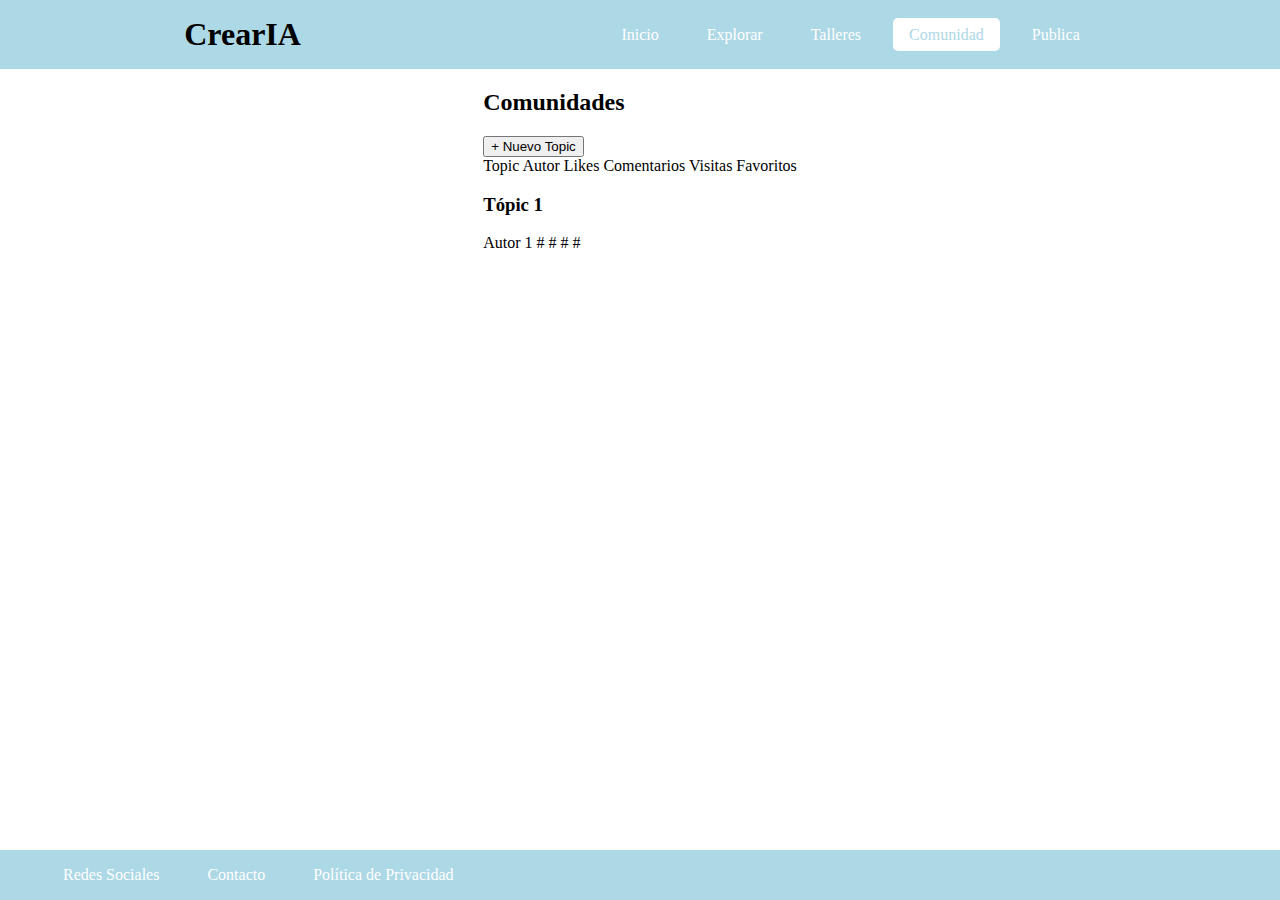
<file: Desarrollo Web/Preentrega/PreEntrega2+Illescas/scripts/comunidad.html>
<!DOCTYPE html>
<html lang="en">
<head>
    <meta charset="UTF-8">
    <meta name="viewport" content="width=device-width, initial-scale=1.0">
    <link href="https://fonts.googleapis.com/css2?family=Roboto:wght@400;500&display=swap" rel="stylesheet">
    <link rel="stylesheet" href="../css/styles.css"> 
    <title>CrearIA - Comunidades</title>
</head>
<body>
    <header class="header-content">
        <h1>CrearIA</h1>
        <nav>
            <ul>
                <li><a href="../index.html">Inicio</a></li>
                <li><a href="explorar.html">Explorar</a></li>
                <li><a href="talleres.html">Talleres</a></li>
                <li><a href="comunidad.html" class ="active">Comunidad</a></li>
                <li><a href="publica.html">Publica</a></li>
            </ul>
        </nav>
    </header>

    <main class="container">
        <section class="comunidades">
            <div class="comunidades-header">
                <h2>Comunidades</h2>
                <button>+ Nuevo Topic</button>
            </div>
            <div class="headers grid-container">
                <span class="topic-title">Topic</span>
                <span class="author">Autor</span>
                <span class="likes">Likes</span>
                <span class="comments">Comentarios</span>
                <span class="visits">Visitas</span>
                <span class="favorites">Favoritos</span>
            </div>
            <div class="topic-list">
                <!-- Repeat the following for each topic -->
                <div class="topic grid-container">
                    <h3>Tópic 1</h3>
                    <span class="author">Autor 1</span>
                    <span class="likes">#</span>
                    <span class="comments">#</span>
                    <span class="visits">#</span>
                    <span class="favorites">#</span>
                </div>
                <!-- End of topic -->
            </div>
        </section>
    </main>

    <footer>
        <div class="container footer-content">
            <nav>
                <ul>
                    <li><a href="#">Redes Sociales</a></li>
                    <li><a href="#">Contacto</a></li>
                    <li><a href="#">Política de Privacidad</a></li>
                </ul>
            </nav>
        </div>
    </footer>

    <div class="mobile-category-menu">
        <button class="menu-toggle">☰</button>
        <div class="container">
            <ul>
                <li><a href="#" class="active">Topic 1</a></li>
                <li><a href="#">Topic 2</a></li>
                <!-- Add more categories as needed -->
            </ul>
        </div>
    </div>
</body>
</html>
</file>
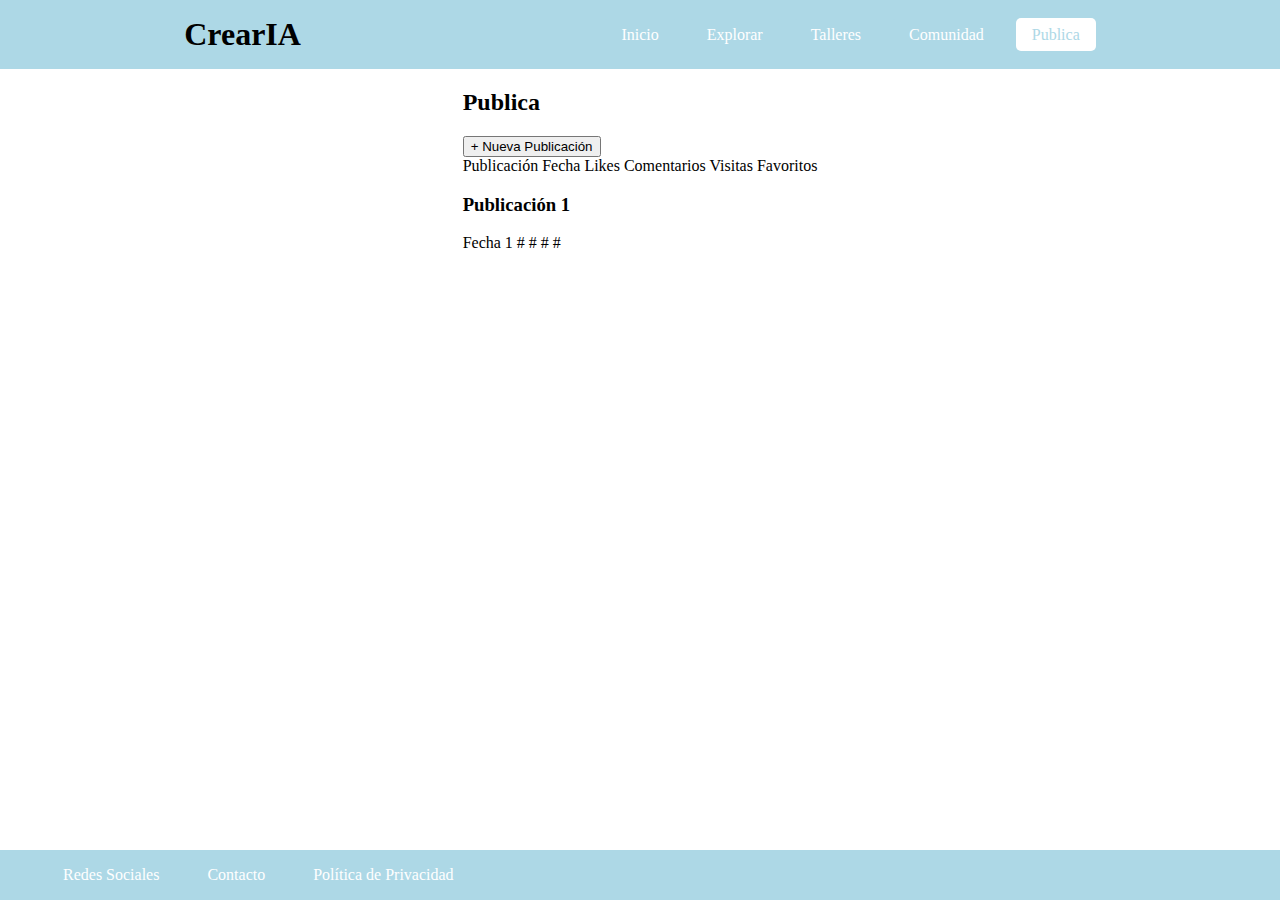
<file: Desarrollo Web/Preentrega/PreEntrega2+Illescas/scripts/publica.html>
<!DOCTYPE html>
<html lang="en">
<head>
    <meta charset="UTF-8">
    <meta name="viewport" content="width=device-width, initial-scale=1.0">
    <link href="https://fonts.googleapis.com/css2?family=Roboto:wght@400;500&display=swap" rel="stylesheet">
    <link rel="stylesheet" href="../css/styles.css"> 
    <title>CrearIA - Publica</title>
</head>
<body>
    <header class="header-content">
        <h1>CrearIA</h1>
        <nav>
            <ul>
                <li><a href="../index.html">Inicio</a></li>
                <li><a href="explorar.html">Explorar</a></li>
                <li><a href="talleres.html">Talleres</a></li>
                <li><a href="comunidad.html">Comunidad</a></li>
                <li><a href="publica.html" class ="active">Publica</a></li>
            </ul>
        </nav>
    </header>

    <main class="container"> <!-- Added main tag for main content -->
        <section class="publica-section">
            <div class="container"> <!-- Use container class for centralized content -->
                <div class="publica-header">
                    <h2>Publica</h2>
                    <button>+ Nueva Publicación</button>
                </div>
                <div class="headers">
                    <!-- Use of utility classes for flex layout -->
                    <span class="publication-title">Publicación</span>
                    <span class="date">Fecha</span>
                    <span class="likes">Likes</span>
                    <span class="comments">Comentarios</span>
                    <span class="visits">Visitas</span>
                    <span class="favorites">Favoritos</span>
                </div>
                <div class="publication-list">
                    <!-- Repeat the following for each publication -->
                    <article class="publication"> <!-- Changed div to article for semantics -->
                        <h3>Publicación 1</h3>
                        <time datetime="2023-04-12">Fecha 1</time> <!-- Use time tag with datetime attribute -->
                        <span class="likes">#</span>
                        <span class="comments">#</span>
                        <span class="visits">#</span>
                        <span class="favorites">#</span>
                    </article>
                    <!-- End of publication -->
                </div>
            </div>
        </section>
    </main>

    <footer>
        <div class="container"> <!-- Use container class for centralized content -->
            <nav>
                <ul>
                    <li><a href="#">Redes Sociales</a></li>
                    <li><a href="#">Contacto</a></li>
                    <li><a href="#">Política de Privacidad</a></li>
                </ul>
            </nav>
        </div>
    </footer>

</body>
</html>
</file>
<file: Desarrollo Web/Preentrega/PreEntrega2+Illescas/css/styles.css>
/* General styles and resets */
html {
    height: 100%;
}

body {
    display: flex;
    flex-direction: column;
    min-height: 100vh;
    margin: 0;
    padding: 0;
}

/* Assuming that <main> is the main content area */
main {
    flex-grow: 1;
}

/* Container */
.container {
    flex-grow: 1; /* Allow container to expand vertically if there is space */
    display: flex;
    flex-direction: column;
    max-width: 1200px;
    margin: 0 auto;
    padding: 0 15px;
}

/* Header and Navigation Styles */
header {
    display: flex;
    justify-content: space-around;
    align-items: center;
    padding: 1rem 2rem;
    background-color: lightblue;
}

header h1 {
    margin: 0;
}

header nav, footer nav {
    display: inline-block; /* Allows the UL to size to content and be centered */
}

nav ul {
    list-style: none;
    padding: 0;
    margin: 0;
    display: flex;
    gap: 1rem;
}

nav li a {
    text-decoration: none;
    color: white;
    padding: 0.5rem 1rem;
    background-color: lightblue;
    border-radius: 5px;
}

nav li a.active {
    background-color: white;
    color: lightblue;
}

/* Specific carousel styles */
.carousel-header {
    display: flex;
    justify-content: space-between;
    align-items: center;
    gap: 1rem;
}

.carousel h2, .carousel {
    margin-bottom: 1rem;
}

/* Grid & Flex Container styles */
.grid-container.items, .items {
    display: grid;
    grid-template-columns: repeat(auto-fill, minmax(200px, 1fr)); /* Responsive grid layout */
    gap: 1rem;
}

.item {
    background-color: lightgray;
    display: flex;
    align-items: center;
    justify-content: center;
    padding: 1rem;
}

.item img {
    width: 100%; /* Make image fit the container */
    height: auto; /* Maintain aspect ratio */
}

/* Footer Styles */
footer {
    display: flex;
    justify-content: space-around;
    align-items: center;
    padding: 1rem 2rem;
    background-color: lightblue;
    text-align: center;
}

/* Map Styles */
#map-container {
    margin: 2rem 0;
}

#map { 
    height: 400px;
    width: 100%;
}

/* Hide the mobile menu on larger screens */
.mobile-category-menu {
    display: none;
}
/* Responsive Styles */
@media (max-width: 768px) {
    header, footer {
        flex-direction: column;
    }

    /* Show the mobile menu */
    .mobile-category-menu {
        display: block;
    }

    /* Hide the main navigation menu */
    header nav ul {
        display: none;
    }

    /* Show the menu when the menu-toggle button is clicked */
    .mobile-category-menu.active ul {
        display: block;
    }

    nav ul {
        flex-direction: column;
        align-items: center;
    }

    nav li {
        width: 100%; /* Full width for nav items */
        text-align: center; /* Center align the nav text */
    }

    .header-content, .footer-content, .headers, .publication, .topic {
        flex-direction: column;
    }

    .headers, .publication, .topic {
        /* Change from repeat(4, 1fr) to 1fr for a single column on mobile */
        grid-template-columns: 1fr; 
    }

    /* Hide elements that are not as critical on a mobile view */
    .headers .comments, .publication .comments, 
    .headers .visits, .publication .visits,
    .headers .comments, .topic .comments, 
    .headers .visits, .topic .visits {
        display: none;
    }

    .container {
        /* Reduce max-width on smaller screens to ensure the container is responsive */
        max-width: 100%;
        padding: 0 10px; /* Adjust padding to ensure content is not too wide */
    }

    .publication-list article {
        /* Stacking publication articles vertically */
        flex-direction: column;
        align-items: start; /* Align content to the start for better readability */
    }

}
</file>
